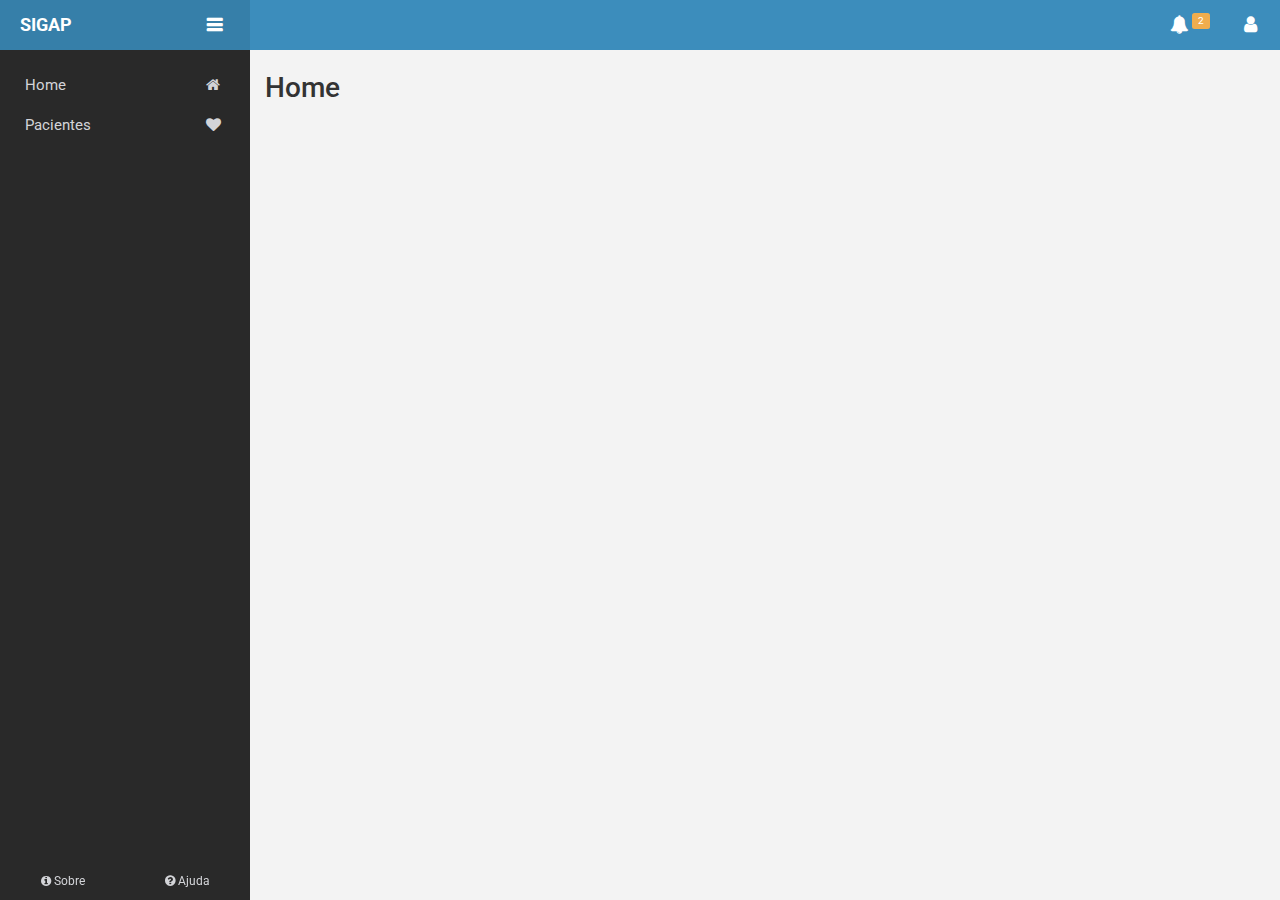
<file: implementacao/sigap/api/src/main/webapp/index.html>
<!DOCTYPE html>
<html ng-app="sigapApp">

<head>
     <title update-title>{{pageTitle}}</title>           
     <meta http-equiv="Content-Type" content="text/html; charset=utf-8" />
     <meta http-equiv="X-UA-Compatible" content="IE=edge" />
     <meta name="viewport" content="width=device-width, initial-scale=1" />
     
	<link rel="icon" type="image/png" href="content/img/favicon.png">
	<meta name="msapplication-TileImage" content="content/img/favicon.png">
	<meta name="msapplication-TileColor" content="#367fa9">
	<meta name="theme-color" content="#367fa9">
    
    <link rel="stylesheet" type="text/css" href="plugins/bootstrap/css/bootstrap.min.css" /> 	
    <link rel="stylesheet" type="text/css" href="content/css/main.css" />
    <link rel="stylesheet" type="text/css" href="plugins/iCheck/all.css" />
    <link rel="stylesheet" type="text/css" href="plugins/font-awesome-4.7.0/css/font-awesome.min.css" />
    <link rel="stylesheet" type="text/css" href="plugins/angular-growl/css/angular-growl.css" />
    <link rel="stylesheet" type="text/css" href="plugins/angular-datatables/css/angular-datatables.css" />
    <link rel="stylesheet" type="text/css" href="plugins/angular-datatables/css/datatables.bootstrap.min.css" />
    <link rel="stylesheet" type="text/css" href="plugins/angular-loading-bar/loading-bar.min.css" media='all' />

    <script type="text/javascript" src="plugins/jquery/js/jquery.min.js" /></script>
    <script type="text/javascript" src="plugins/iCheck/icheck.min.js" /></script>
    <script type="text/javascript" src="plugins/jquery-datatables/js/jquery.dataTables.js" /></script>
    <script type="text/javascript" src="plugins/bootstrap/js/bootstrap.js" /></script>
    <script type="text/javascript" src="plugins/angularjs/js/angular.js" /></script>
    <script type="text/javascript" src="plugins/angularjs/js/angular-animate.js" /></script>
    <script type="text/javascript" src="plugins/angular-ui-router/js/angular-ui-router.js" /></script>
    <script type="text/javascript" src="plugins/angular-datatables/js/angular-datatables.js" /></script>
    <script type="text/javascript" src="plugins/angular-datatables/js/angular-datatables.bootstrap.js" /></script>
    <script type="text/javascript" src="plugins/oclazyload/js/ocLazyLoad.js" /></script>
    <script type="text/javascript" src="plugins/angular-ui/js/ui-bootstrap-tpls-2.1.3.js" /></script>
    <script type="text/javascript" src="plugins/angular-cookies/angular-cookies.min.js"></script>
    <script type="text/javascript" src="plugins/angular-growl/js/angular-growl.js" /></script>
    <script type="text/javascript" src="plugins/hyperactive/js/date.directive.js" /></script>
    <script type="text/javascript" src="plugins/hyperactive/js/numbers-only.directive.js" /></script>
    <script type="text/javascript" src="plugins/hyperactive/js/access.directive.js" /></script>
    <script type="text/javascript" src="plugins/hyperactive/js/title-page.directive.js" /></script>
    <script type="text/javascript" src="plugins/hyperactive/js/icheck.directive.js" /></script>
    <script type="text/javascript" src="plugins/angular-loading-bar/loading-bar.min.js" /></script>
    
    <script type="text/javascript" src="app/app.module.js"/></script>
    <script type="text/javascript" src="app/layout/layout.module.js"/></script>
    <script type="text/javascript" src="app/app.route.js" charset="UTF-8" /></script>
    
    <script type="text/javascript" src="app/blocks/interceptors/auth-denied.interceptor.js" charset="UTF-8" /></script>
    <script type="text/javascript" src="app/blocks/interceptors/error-handler.interceptor.js" charset="UTF-8" /></script>
    <script type="text/javascript" src="app/blocks/config/http.config.js" charset="UTF-8" /></script>
    <script type="text/javascript" src="app/blocks/config/loading-bar.config.js" charset="UTF-8" /></script>
    <script type="text/javascript" src="app/blocks/config/datatables.config.js" charset="UTF-8" /></script>
    <script type="text/javascript" src="app/blocks/config/growl-message.config.js" charset="UTF-8" /></script>
    <script type="text/javascript" src="app/components/public/services/authentication.service.js" charset="UTF-8" /></script>

</head>

<body>
	<div id="loading-bar-container"></div>
	<div growl></div>
    <div ui-view></div>
</body>

</html>
</file>
<file: implementacao/sigap/api/src/main/webapp/content/css/main.css>
@import url('https://fonts.googleapis.com/css?family=Roboto');


/*
 * Componentes: Customizações de páginas
 * Nomeclatura: [sigap]-[nome-classe]
 * Exemplo: sigap-text-block {}
 * ----------------------------------------
 */
 
.sigap-required > .control-label:after {
	content: "*";
}



/*
 * Componentes: Layout
 * Css do layout: AdminLTE com modificações
 * ----------------------------------------
 */
a.inline {
	display: inline;
	margin: 5px;
}

button.inline {
	display: inline;
	margin: 5px;
}

a {
	cursor: pointer;
}

a.custom-link {
	text-decoration: none;
	color: #313131;
}

.pull-right {
	float: right !important;
}

.pull-left {
	float: left !important;
}

/*
 * Componente: Loading bar
 * ----------------------
 */
#loading-bar, #loading-bar-spinner {
	pointer-events: none;
	-webkit-pointer-events: none;
	-webkit-transition: 350ms linear all;
	-moz-transition: 350ms linear all;
	-o-transition: 350ms linear all;
	transition: 350ms linear all;
}

#loading-bar.ng-enter, #loading-bar.ng-leave.ng-leave-active,
	#loading-bar-spinner.ng-enter, #loading-bar-spinner.ng-leave.ng-leave-active
	{
	opacity: 0;
}

#loading-bar.ng-enter.ng-enter-active, #loading-bar.ng-leave,
	#loading-bar-spinner.ng-enter.ng-enter-active, #loading-bar-spinner.ng-leave
	{
	opacity: 1;
}

#loading-bar .bar {
	-webkit-transition: width 350ms;
	-moz-transition: width 350ms;
	-o-transition: width 350ms;
	transition: width 350ms;
	background: #000000 !important;
	position: fixed;
	z-index: 10002;
	top: 0;
	left: 0;
	width: 100%;
	height: 3px !important;
	border-bottom-right-radius: 1px;
	border-top-right-radius: 1px;
}

/*
 * Pagina: Login
 * ----------------------
 */
.login-logo {
	font-size: 32px;
	text-align: center;
	margin-top: 35%;
	font-weight: 300;
}

.login-panel {
	margin-top: 10%;
}

/*
 * componente: Box
 * ----------------------
 */
.box {
	position: relative;
	border-radius: 3px;
	background: #ffffff;
	border-top: 3px solid #d2d6de;
	margin-bottom: 20px;
	width: 100%;
	box-shadow: 0 1px 1px rgba(0, 0, 0, 0.1);
	padding-bottom: 15px;
}

.box-topic {
	padding-top: 15px;
}

.box.box-primary {
	border-top-color: #3c8dbc;
}

.box.box-info {
	border-top-color: #00c0ef;
}

.box.box-danger {
	border-top-color: #dd4b39;
}

.box.box-warning {
	border-top-color: #f39c12;
}

.box.box-success {
	border-top-color: #00a65a;
}

.box.box-default {
	border-top-color: #d2d6de;
}

.box.box-solid>.box-header .btn.btn-default {
	background: transparent;
}

.box.box-solid>.box-header .btn:hover, .box.box-solid>.box-header a:hover
	{
	background: rgba(0, 0, 0, 0.1);
}

.box.box-solid.box-default {
	border: 1px solid #d2d6de;
}

.box.box-solid.box-default>.box-header {
	color: #444444;
	background: #d2d6de;
	background-color: #d2d6de;
}

.box.box-solid.box-default>.box-header a, .box.box-solid.box-default>.box-header .btn
	{
	color: #444444;
}

.box.box-solid.box-primary {
	border: 1px solid #3c8dbc;
}

.box.box-solid.box-primary>.box-header {
	color: #ffffff;
	background: #3c8dbc;
	background-color: #3c8dbc;
}

.box.box-solid.box-primary>.box-header a, .box.box-solid.box-primary>.box-header .btn
	{
	color: #ffffff;
}

.box.box-solid.box-info {
	border: 1px solid #00c0ef;
}

.box.box-solid.box-info>.box-header {
	color: #ffffff;
	background: #00c0ef;
	background-color: #00c0ef;
}

.box.box-solid.box-info>.box-header a, .box.box-solid.box-info>.box-header .btn
	{
	color: #ffffff;
}

.box.box-solid.box-danger {
	border: 1px solid #dd4b39;
}

.box.box-solid.box-danger>.box-header {
	color: #ffffff;
	background: #dd4b39;
	background-color: #dd4b39;
}

.box.box-solid.box-danger>.box-header a, .box.box-solid.box-danger>.box-header .btn
	{
	color: #ffffff;
}

.box.box-solid.box-warning {
	border: 1px solid #f39c12;
}

.box.box-solid.box-warning>.box-header {
	color: #ffffff;
	background: #f39c12;
	background-color: #f39c12;
}

.box.box-solid.box-warning>.box-header a, .box.box-solid.box-warning>.box-header .btn
	{
	color: #ffffff;
}

.box.box-solid.box-success {
	border: 1px solid #00a65a;
}

.box.box-solid.box-success>.box-header {
	color: #ffffff;
	background: #00a65a;
	background-color: #00a65a;
}

.box.box-solid.box-success>.box-header a, .box.box-solid.box-success>.box-header .btn
	{
	color: #ffffff;
}

.box.box-solid>.box-header>.box-tools .btn {
	border: 0;
	box-shadow: none;
}

.box.box-solid[class*='bg']>.box-header {
	color: #fff;
}

.box .box-group>.box {
	margin-bottom: 5px;
}

.box .knob-label {
	text-align: center;
	color: #333;
	font-weight: 100;
	font-size: 12px;
	margin-bottom: 0.3em;
}

.box>.overlay, .overlay-wrapper>.overlay, .box>.loading-img,
	.overlay-wrapper>.loading-img {
	position: absolute;
	top: 0;
	left: 0;
	width: 100%;
	height: 100%;
}

.box .overlay, .overlay-wrapper .overlay {
	z-index: 50;
	background: rgba(255, 255, 255, 0.7);
	border-radius: 3px;
}

.box .overlay>.fa, .overlay-wrapper .overlay>.fa {
	position: absolute;
	top: 50%;
	left: 50%;
	margin-left: -15px;
	margin-top: -15px;
	color: #000;
	font-size: 30px;
}

.box .overlay.dark, .overlay-wrapper .overlay.dark {
	background: rgba(0, 0, 0, 0.5);
}

.box-header:before, .box-body:before, .box-footer:before, .box-header:after,
	.box-body:after, .box-footer:after {
	content: " ";
	display: table;
}

.box-header:after, .box-body:after, .box-footer:after {
	clear: both;
}

.box-header {
	color: #444;
	display: block;
	padding: 10px;
	position: relative;
}

.box-header.with-border {
	border-bottom: 1px solid #f4f4f4;
}

.box-footer {
	border-top-left-radius: 0;
	border-top-right-radius: 0;
	border-bottom-right-radius: 3px;
	border-bottom-left-radius: 3px;
	border-top: 1px solid #f4f4f4;
	padding: 10px;
	background-color: #ffffff;
}

.collapsed-box .box-header.with-border {
	border-bottom: none;
}

.box-header>.fa, .box-header>.glyphicon, .box-header>.ion, .box-header .box-title
	{
	display: inline-block;
	font-size: 18px;
	margin: 0;
	line-height: 1;
}

.box-header>.fa, .box-header>.glyphicon, .box-header>.ion {
	margin-right: 5px;
}

.box-header>.box-tools {
	position: absolute;
	right: 10px;
	top: 5px;
}

.box-header>.box-tools [data-toggle="tooltip"] {
	position: relative;
}

.box-header>.box-tools.pull-right .dropdown-menu {
	right: 0;
	left: auto;
}

.box-header.with-border {
	border-bottom: 1px solid #f4f4f4;
}

.collapsed-box .box-header.with-border {
	border-bottom: none;
}

/*
 * Componente: Botão
 * -----------------
 */
.btn {
	border-radius: 3px;
	-webkit-box-shadow: none;
	box-shadow: none;
	border: 1px solid transparent;
}

.btn.uppercase {
	text-transform: uppercase;
}

.btn.btn-flat {
	border-radius: 0;
	-webkit-box-shadow: none;
	-moz-box-shadow: none;
	box-shadow: none;
	border-width: 1px;
}

.btn:active {
	-webkit-box-shadow: inset 0 3px 5px rgba(0, 0, 0, 0.125);
	-moz-box-shadow: inset 0 3px 5px rgba(0, 0, 0, 0.125);
	box-shadow: inset 0 3px 5px rgba(0, 0, 0, 0.125);
}

.btn:focus {
	outline: none;
}

.btn.btn-file {
	position: relative;
	overflow: hidden;
}

.btn.btn-file>input[type='file'] {
	position: absolute;
	top: 0;
	right: 0;
	min-width: 100%;
	min-height: 100%;
	font-size: 100px;
	text-align: right;
	opacity: 0;
	filter: alpha(opacity = 0);
	outline: none;
	background: white;
	cursor: inherit;
	display: block;
}

.btn-default {
	background-color: #f4f4f4;
	color: #444;
	border-color: #ddd;
}

.btn-default:hover, .btn-default:active, .btn-default.hover {
	background-color: #e7e7e7;
}

.btn-primary {
	background-color: #3c8dbc;
	border-color: #367fa9;
}

.btn-primary:hover, .btn-primary:active, .btn-primary.hover {
	background-color: #367fa9;
}

.btn-success {
	background-color: #00a65a;
	border-color: #008d4c;
}

.btn-success:hover, .btn-success:active, .btn-success.hover {
	background-color: #008d4c;
}

.btn-info {
	background-color: #00c0ef;
	border-color: #00acd6;
}

.btn-info:hover, .btn-info:active, .btn-info.hover {
	background-color: #00acd6;
}

.btn-danger {
	background-color: #dd4b39;
	border-color: #d73925;
}

.btn-danger:hover, .btn-danger:active, .btn-danger.hover {
	background-color: #d73925;
}

.btn-warning {
	background-color: #f39c12;
	border-color: #e08e0b;
}

.btn-warning:hover, .btn-warning:active, .btn-warning.hover {
	background-color: #e08e0b;
}

.btn-outline {
	border: 1px solid #fff;
	background: transparent;
	color: #fff;
}

.btn-outline:hover, .btn-outline:focus, .btn-outline:active {
	color: rgba(255, 255, 255, 0.7);
	border-color: rgba(255, 255, 255, 0.7);
}

.btn-link {
	-webkit-box-shadow: none;
	box-shadow: none;
}

.btn[class*='bg-']:hover {
	-webkit-box-shadow: inset 0 0 100px rgba(0, 0, 0, 0.2);
	box-shadow: inset 0 0 100px rgba(0, 0, 0, 0.2);
}

.btn-app {
	border-radius: 3px;
	position: relative;
	padding: 15px 5px;
	margin: 0 0 10px 10px;
	min-width: 80px;
	height: 60px;
	text-align: center;
	color: #666;
	border: 1px solid #ddd;
	background-color: #f4f4f4;
	font-size: 12px;
}

.btn-app>.fa, .btn-app>.glyphicon, .btn-app>.ion {
	font-size: 20px;
	display: block;
}

.btn-app:hover {
	background: #f4f4f4;
	color: #444;
	border-color: #aaa;
}

.btn-app:active, .btn-app:focus {
	-webkit-box-shadow: inset 0 3px 5px rgba(0, 0, 0, 0.125);
	-moz-box-shadow: inset 0 3px 5px rgba(0, 0, 0, 0.125);
	box-shadow: inset 0 3px 5px rgba(0, 0, 0, 0.125);
}

.btn-app>.badge {
	position: absolute;
	top: -3px;
	right: -10px;
	font-size: 10px;
	font-weight: 400;
}

.chat {
	margin: 0;
	padding: 0;
	list-style: none;
}

.chat li {
	margin-bottom: 10px;
	padding-bottom: 5px;
	border-bottom: 1px dotted #999;
}

.chat li.left .chat-body {
	margin-left: 60px;
}

.chat li.right .chat-body {
	margin-right: 60px;
}

.chat li .chat-body p {
	margin: 0;
}

.panel .slidedown .glyphicon, .chat .glyphicon {
	margin-right: 5px;
}

.chat-panel .panel-body {
	height: 350px;
	overflow-y: scroll;
}

.flot-chart {
	display: block;
	height: 400px;
}

.flot-chart-content {
	width: 100%;
	height: 100%;
}

.dataTables_wrapper {
	position: relative;
	clear: both;
}

table.dataTable thead .sorting, table.dataTable thead .sorting_asc,
	table.dataTable thead .sorting_desc, table.dataTable thead .sorting_asc_disabled,
	table.dataTable thead .sorting_desc_disabled {
	background: 0 0;
}

table.dataTable thead .sorting_asc:after {
	content: "\f0de";
	float: right;
	font-family: fontawesome;
}

table.dataTable thead .sorting_desc:after {
	content: "\f0dd";
	float: right;
	font-family: fontawesome;
}

table.dataTable thead .sorting:after {
	content: "\f0dc";
	float: right;
	font-family: fontawesome;
	color: rgba(50, 50, 50, .5);
}

.btn-circle {
	width: 30px;
	height: 30px;
	padding: 6px 0;
	border-radius: 15px;
	text-align: center;
	font-size: 12px;
	line-height: 1.428571429;
}

.btn-circle.btn-lg {
	width: 50px;
	height: 50px;
	padding: 10px 16px;
	border-radius: 25px;
	font-size: 18px;
	line-height: 1.33;
}

.btn-circle.btn-xl {
	width: 70px;
	height: 70px;
	padding: 10px 16px;
	border-radius: 35px;
	font-size: 24px;
	line-height: 1.33;
}

.show-grid [class^=col-] {
	padding-top: 10px;
	padding-bottom: 10px;
	border: 1px solid #ddd;
	background-color: #eee !important;
}

.show-grid {
	margin: 15px 0;
}

.huge {
	font-size: 40px;
}

.panel-green {
	border-color: #5cb85c;
}

.panel-green .panel-heading {
	border-color: #5cb85c;
	color: #fff;
	background-color: #5cb85c;
}

.panel-green a {
	color: #5cb85c;
}

.panel-green a:hover {
	color: #3d8b3d;
}

.panel-red {
	border-color: #d9534f;
}

.panel-red .panel-heading {
	border-color: #d9534f;
	color: #fff;
	background-color: #d9534f;
}

.panel-red a {
	color: #d9534f;
}

.panel-red a:hover {
	color: #b52b27;
}

.panel-yellow {
	border-color: #f0ad4e;
}

.panel-yellow .panel-heading {
	border-color: #f0ad4e;
	color: #fff;
	background-color: #f0ad4e;
}

.panel-yellow a {
	color: #f0ad4e;
}

.panel-yellow a:hover {
	color: #df8a13;
}

/*
 * Layout: Layout
 * ----------------------
 */
#content-wrapper {
	padding-left: 0;
	margin-left: 0;
	width: 100%;
	height: auto;
}

@media only screen and (min-width: 561px) {
	#page-wrapper.open {
		padding-left: 250px;
	}
}

@media only screen and (max-width: 560px) {
	#page-wrapper.open {
		padding-left: 70px;
	}
}

#page-wrapper.open #sidebar-wrapper {
	left: 150px;
}

@media only screen and (max-width: 560px) {
	body.hamburg #page-wrapper {
		padding-left: 0;
	}
	body.hamburg #page-wrapper:not (.open ) #sidebar-wrapper {
		position: absolute;
		left: -100px;
	}
	body.hamburg #page-wrapper:not (.open ) ul.sidebar .sidebar-title.separator
		{
		display: none;
	}
	body.hamburg #page-wrapper.open #sidebar-wrapper {
		position: fixed;
	}
	body.hamburg #page-wrapper.open #sidebar-wrapper ul.sidebar li.sidebar-main
		{
		margin-left: 0px;
	}
	body.hamburg #sidebar-wrapper ul.sidebar li.sidebar-main, body.hamburg .row.header .meta
		{
		margin-left: 70px;
	}
	body.hamburg #sidebar-wrapper ul.sidebar li.sidebar-main, body.hamburg #page-wrapper.open #sidebar-wrapper ul.sidebar li.sidebar-main
		{
		transition: margin-left 0.4s ease 0s;
	}
}

/*
 * Layout: Header
 * ----------------------
 */
.row.header {
	height: 50px;
	background: #3c8dbc;
	margin-bottom: 8px;
}

.row.header>div:last-child {
	padding-right: 0;
}

.row.header .meta .page {
	color: #fff;
	font-size: 32px;
	padding-top: 3px;
}

.row.header .meta .breadcrumb-links {
	font-size: 10px;
}

.row.header .meta div {
	white-space: nowrap;
	overflow: hidden;
	text-overflow: ellipsis;
}

.row.header .login a {
	padding: 18px;
	display: block;
}

.row.header .user {
	min-width: 130px;
}

.row.header .user>.item {
	width: 60px;
	height: 50px;
	float: right;
	display: inline-block;
	text-align: center;
	vertical-align: middle;
	float: right;
}

.row.header .user>.item .number-notification {
	font-size: 10px;
	text-decoration: none;
	font-weight: normal;
}

.row.header .user>.item a {
	color: #919191;
	display: block;
}

.row.header .user>.item .list-group-item:first-child {
	border-top-left-radius: 0px;
	border-top-right-radius: 0px;
	border-right: none;
	border-left: none;
}

.row.header .user>.item  .list-group {
	padding-left: 0;
	margin-bottom: 0px;
}

.row.header .user>.item i {
	color: #fff;
	line-height: 50px;
}

.row.header .user>.item ul.dropdown-menu {
	border-radius: 2px;
	-webkit-box-shadow: 0 6px 12px rgba(0, 0, 0, 0.05);
	box-shadow: 0 6px 12px rgba(0, 0, 0, 0.05);
	width: 280px;
	padding: 0 0 0 0;
	margin: 0;
	top: 100%;
}

.row.header .user>.item ul.dropdown-menu .dropdown-header {
	border-top-left-radius: 4px;
	border-top-right-radius: 4px;
	border-bottom-right-radius: 0;
	border-bottom-left-radius: 0;
	background-color: #ffffff;
	padding: 7px 10px;
	color: #444444;
	font-size: 14px;
}

.row.header .user>.item ul.dropdown-menu .dropdown-footer {
	border-top-left-radius: 0;
	border-top-right-radius: 0;
	border-bottom-right-radius: 4px;
	border-bottom-left-radius: 4px;
	font-size: 12px;
	background-color: #fff;
	padding: 7px 10px;
	border-bottom: 1px solid #ddd;
	color: #444 !important;
	text-align: center;
}

.row.header .user>.item ul.dropdown-menu li.link {
	text-align: left;
}

.row.header .user>.item ul.dropdown-menu li.link a {
	padding-left: 7px;
	padding-right: 7px;
}

.row.header .user>.item ul.dropdown-menu:before {
	position: absolute;
	top: -7px;
	right: 23px;
	display: inline-block;
	border-right: 7px solid transparent;
	border-bottom: 7px solid rgba(0, 0, 0, 0.2);
	border-left: 7px solid transparent;
	content: '';
}

.row.header .user>.item ul.dropdown-menu:after {
	position: absolute;
	top: -6px;
	right: 24px;
	display: inline-block;
	border-right: 6px solid transparent;
	border-bottom: 6px solid #ffffff;
	border-left: 6px solid transparent;
	content: '';
}

.loading {
	width: 40px;
	height: 40px;
	position: relative;
	margin: 100px auto;
}

.double-bounce1, .double-bounce2 {
	width: 100%;
	height: 100%;
	border-radius: 50%;
	background-color: #333;
	opacity: 0.6;
	position: absolute;
	top: 0;
	left: 0;
	-webkit-animation: bounce 2s infinite ease-in-out;
	animation: bounce 2s infinite ease-in-out;
}

.double-bounce2 {
	-webkit-animation-delay: -1s;
	animation-delay: -1s;
}

@
-webkit-keyframes bounce { 0%, 100% {
	-webkit-transform: scale(0);
}

50%
{
-webkit-transform




























































































































































:





























































































































































scale




























































































































































(1);
}
}
@
keyframes bounce { 0%, 100% {
	transform: scale(0);
	-webkit-transform: scale(0);
}

50%
{
transform




























































































































































:





























































































































































scale




























































































































































(1);
-webkit-transform




























































































































































:





























































































































































scale




























































































































































(1);
}
}

/*
 * Layout: Base
 * ----------------------
 */
html {
	/* overflow-y: scroll; */
}

body {
	background: #f3f3f3;
	font-family: "Roboto";
	color: #333333 !important;
}

.row {
	margin-left: 0 !important;
	margin-right: 0 !important;
}

.alerts-container .alert:last-child {
	margin-bottom: 0;
}

#page-wrapper {
	padding-left: 70px;
	height: 100%;
}

#sidebar-wrapper {
	margin-left: -150px;
	left: -30px;
	width: 250px;
	position: fixed;
	height: 100%;
	z-index: 999;
}

#page-wrapper, #sidebar-wrapper {
	transition: all .4s ease 0s;
}

.green {
	background: #23ae89 !important;
}

.blue {
	background: #2361ae !important;
}

.orange {
	background: #d3a938 !important;
}

.red {
	background: #ae2323 !important;
}

.black {
	background: #242526 !important;
}

.form-group .help-block.form-group-inline-message {
	padding-top: 5px;
}

div.input-mask {
	padding-top: 7px;
}

/*
 * Layout: SideBar
 * ----------------------
 */
#sidebar-wrapper {
	background: #292929;
}

ul.sidebar .sidebar-main a, .sidebar-footer, ul.sidebar .sidebar-list a:hover,
	#page-wrapper:not (.open ) ul.sidebar .sidebar-title.separator {
	background: #3c8dbc;
}

ul.sidebar {
	position: absolute;
	top: 0;
	bottom: 0;
	padding: 0;
	margin: 0;
	list-style: none;
	text-indent: 20px;
	overflow-x: hidden;
	overflow-y: auto;
}

ul.sidebar li a {
	color: #fff;
	display: block;
	float: left;
	text-decoration: none;
	width: 250px;
}

ul.sidebar .sidebar-main {
	height: 65px;
}

ul.sidebar .sidebar-main a {
	background: #367fa9;
	font-size: 18px;
	line-height: 50px;
}

ul.sidebar .sidebar-main i {
	font-weight: normal !important;
}

ul.sidebar .sidebar-main span {
	font-weight: bold;
	text-transform: uppercase;
}

ul.sidebar .sidebar-main a:hover {
	cursor: pointer;
}

ul.sidebar .sidebar-main .menu-icon {
	float: right;
	font-size: 18px;
	padding-right: 28px;
	line-height: 50px;
}

ul.sidebar .sidebar-title {
	color: #fff;
	font-size: 12px;
	height: 35px;
	line-height: 40px;
	text-transform: uppercase;
	transition: all .6s ease 0s;
}

ul.sidebar .sidebar-list {
	height: 40px;
}

ul.sidebar .sidebar-list a {
	text-indent: 25px;
	font-size: 15px;
	color: #d3d4d8;
	line-height: 40px;
}

ul.sidebar .sidebar-list a:hover {
	color: #fff;
	border-left: 3px solid #3c8dbc;
	text-indent: 22px;
}

ul.sidebar .sidebar-list a:hover .menu-icon {
	text-indent: 25px;
}

ul.sidebar .sidebar-list .menu-icon {
	float: right;
	padding-right: 29px;
	line-height: 40px;
	width: 70px;
}

#page-wrapper:not (.open ) ul.sidebar {
	bottom: 0;
}

#page-wrapper:not (.open ) ul.sidebar .sidebar-title {
	display: none;
	height: 0px;
	text-indent: -100px;
}

#page-wrapper:not (.open ) ul.sidebar .sidebar-title.separator {
	display: block;
	height: 2px;
	margin: 13px 0;
}

#page-wrapper:not (.open ) ul.sidebar .sidebar-list a:hover span {
	border-left: 3px solid #3c8dbc;
	text-indent: 22px;
}

#page-wrapper:not (.open ) .sidebar-footer {
	display: none;
}

.sidebar-footer {
	position: absolute;
	height: 40px;
	bottom: 0;
	width: 100%;
	padding: 0;
	margin: 0;
	transition: all .6s ease 0s;
	text-align: center;
}

.sidebar-footer div a {
	color: #d3d4d8;
	font-size: 12px;
	line-height: 43px;
}

.sidebar-footer div a:hover {
	color: #ffffff;
	text-decoration: none;
}

/*
 * Layout: Widget
 * ----------------------
 */
.widget {
	-webkit-box-shadow: 0 1px 1px rgba(0, 0, 0, 0.05);
	-moz-box-shadow: 0 1px 1px rgba(0, 0, 0, 0.05);
	box-shadow: 0 1px 1px rgba(0, 0, 0, 0.05);
	background: #ffffff;
	border: 1px solid transparent;
	border-radius: 2px;
	border-color: #e9e9e9;
}

.widget .widget-header .pagination, .widget .widget-footer .pagination {
	margin: 0;
}

.widget .widget-header {
	color: #767676;
	background-color: #f6f6f6;
	padding: 10px 15px;
	border-bottom: 1px solid #e9e9e9;
	line-height: 30px;
}

.widget .widget-header i {
	margin-right: 5px;
}

.widget .widget-body {
	padding: 20px;
}

.widget .widget-body table thead {
	background: #fafafa;
}

.widget .widget-body table thead * {
	font-size: 14px !important;
}

.widget .widget-body table tbody * {
	font-size: 13px !important;
}

.widget .widget-body .error {
	color: #ff0000;
}

.widget .widget-body button {
	margin-left: 5px;
}

.widget .widget-body div.alert {
	margin-bottom: 10px;
}

.widget .widget-body.large {
	height: 350px;
	overflow-y: auto;
}

.widget .widget-body.medium {
	height: 250px;
	overflow-y: auto;
}

.widget .widget-body.small {
	height: 150px;
	overflow-y: auto;
}

.widget .widget-body.no-padding {
	padding: 0;
}

.widget .widget-body.no-padding .error, .widget .widget-body.no-padding .message
	{
	padding: 20px;
}

.widget .widget-footer {
	border-top: 1px solid #e9e9e9;
	padding: 10px;
}

.widget .widget-icon {
	background: #30426a;
	width: 65px;
	height: 65px;
	border-radius: 50%;
	text-align: center;
	vertical-align: middle;
	margin-right: 15px;
}

.widget .widget-icon i {
	line-height: 66px;
	color: #ffffff;
	font-size: 30px;
}

.widget .widget-footer {
	border-top: 1px solid #e9e9e9;
	padding: 10px;
}

.widget .widget-title .pagination, .widget .widget-footer .pagination {
	margin: 0;
}

.widget .widget-content .title {
	font-size: 28px;
	display: block;
}

/*
 * Layout: Subheader
 * ----------------------
 */
.content-header {
	position: relative;
	padding: 15px 15px 0 15px;
	margin-bottom: 20px;
}

.content-header>h1 {
	margin: 0;
	font-size: 28px;
}

.content-header>h1>small {
	font-size: 15px;
	display: inline-block;
	padding-left: 4px;
	font-weight: 300;
}

.content-header>.breadcrumb {
	float: right;
	background: transparent;
	margin-top: 0;
	margin-bottom: 0;
	font-size: 12px;
	padding: 7px 5px;
	position: absolute;
	top: 15px;
	right: 10px;
	border-radius: 2px;
}

.content-header>.breadcrumb>li>a {
	color: #444;
	text-decoration: none;
	display: inline-block;
}

.content-header>.breadcrumb>li>a>.fa, .content-header>.breadcrumb>li>a>.glyphicon,
	.content-header>.breadcrumb>li>a>.ion {
	margin-right: 5px;
}

.content-header>.breadcrumb>li+li:before {
	content: '>\00a0';
}

@media ( max-width : 991px) {
	.content-header>.breadcrumb {
		position: relative;
		margin-top: 5px;
		top: 0;
		right: 0;
		float: none;
		background: #d2d6de;
		padding-left: 10px;
	}
	.content-header>.breadcrumb li:before {
		color: #97a0b3;
	}
}

/*
 * Data table: Data table jQuery
 * ------------------------------------
 */
.dataTables_wrapper .dataTables_info {
	margin-left: 0rem;
}

div.dataTables_info {
	padding-top: 3px !important;
	padding-left: 0px;
}

.dataTables_wrapper {
	padding: 0 !important;
}

.dataTables_wrapper .row {
	margin-top: 20px;
	margin-bottom: -10px !important;
	margin-left: -13px !important;
	margin-right: -13px !important;
}

/*
 * Componente: Form
 * ---------------
 */
.form-control {
	border-radius: 0;
	box-shadow: none;
	border-color: #d2d6de;
}

.form-control:focus {
	border-color: #3c8dbc;
	box-shadow: none;
}

.form-control::-moz-placeholder, .form-control:-ms-input-placeholder,
	.form-control::-webkit-input-placeholder {
	color: #bbb;
	opacity: 1;
}

.form-control:not(select) {
	-webkit-appearance: none;
	-moz-appearance: none;
	appearance: none;
}

.form-group.has-success label {
	color: #00a65a;
}

.form-group.has-success .form-control {
	border-color: #00a65a;
	box-shadow: none;
}

.form-group.has-success .help-block {
	color: #00a65a;
}

.form-group.has-warning label {
	color: #f39c12;
}

.form-group.has-warning .form-control {
	border-color: #f39c12;
	box-shadow: none;
}

.form-group.has-warning .help-block {
	color: #f39c12;
}

.form-group.has-error label {
	color: #dd4b39;
}

.form-group.has-error .form-control {
	border-color: #dd4b39;
	box-shadow: none;
}

.form-group.has-error .help-block {
	color: #dd4b39;
}
/* Input group */
.input-group .input-group-addon {
	border-radius: 0;
	border-color: #d2d6de;
	background-color: #fff;
}
/* button groups */
.btn-group-vertical .btn.btn-flat:first-of-type, .btn-group-vertical .btn.btn-flat:last-of-type
	{
	border-radius: 0;
}

.icheck>label {
	padding-left: 0;
}

.form-control-feedback.fa {
	line-height: 34px;
}

.input-lg+.form-control-feedback.fa, .input-group-lg+.form-control-feedback.fa,
	.form-group-lg .form-control+.form-control-feedback.fa {
	line-height: 46px;
}

.input-sm+.form-control-feedback.fa, .input-group-sm+.form-control-feedback.fa,
	.form-group-sm .form-control+.form-control-feedback.fa {
	line-height: 30px;
}

/*
 * Componente: modal
 * ----------------
 */
.modal {
	background: rgba(0, 0, 0, 0.3);
}

.modal-content {
	border-radius: 0;
	-webkit-box-shadow: 0 2px 3px rgba(0, 0, 0, 0.125);
	box-shadow: 0 2px 3px rgba(0, 0, 0, 0.125);
	border: 0;
}

@media ( min-width : 768px) {
	.modal-content {
		-webkit-box-shadow: 0 2px 3px rgba(0, 0, 0, 0.125);
		box-shadow: 0 2px 3px rgba(0, 0, 0, 0.125);
	}
}

.modal-header {
	border-bottom-color: #f4f4f4;
}

.modal-footer {
	border-top-color: #f4f4f4;
}

.modal-primary .modal-header, .modal-primary .modal-footer {
	border-color: #307095;
}

.modal-warning .modal-header, .modal-warning .modal-footer {
	border-color: #c87f0a;
}

.modal-info .modal-header, .modal-info .modal-footer {
	border-color: #0097bc;
}

.modal-success .modal-header, .modal-success .modal-footer {
	border-color: #00733e;
}

.modal-danger .modal-header, .modal-danger .modal-footer {
	border-color: #c23321;
}


.modal-content .overlay, .overlay-wrapper .overlay {
	z-index: 50;
	background: rgba(255, 255, 255, 0.7);
	border-radius: 3px;
}

.modal-content>.overlay, .overlay-wrapper>.overlay, .modal>.loading-img,
	.overlay-wrapper>.loading-img {
	position: absolute;
	top: 0;
	left: 0;
	width: 100%;
	height: 100%;
}

.modal-content .overlay {
	z-index: 1010;
	background: rgba(255, 255, 255, 0.7);
	border-radius: 3px;
}

.modal-content .overlay>.fa {
	position: absolute;
	top: 50%;
	left: 50%;
	margin-left: -15px;
	margin-top: -15px;
	color: #000;
	font-size: 30px;
}

.modal-content .overlay.dark {
	background: rgba(0, 0, 0, 0.5);
}

/*
 * Componente: Tabela
 * ----------------
 */
.table>thead>tr>th, .table>tbody>tr>th, .table>tfoot>tr>th, .table>thead>tr>td,
	.table>tbody>tr>td, .table>tfoot>tr>td {
	border-top: 1px solid #f4f4f4;
}

.table>thead>tr>th {
	border-bottom: 2px solid #f4f4f4;
}

.table tr td .progress {
	margin-top: 5px;
}

.table-bordered {
	border: 1px solid #f4f4f4;
}

.table-bordered>thead>tr>th, .table-bordered>tbody>tr>th,
	.table-bordered>tfoot>tr>th, .table-bordered>thead>tr>td,
	.table-bordered>tbody>tr>td, .table-bordered>tfoot>tr>td {
	border: 1px solid #f4f4f4;
}

.table-bordered>thead>tr>th, .table-bordered>thead>tr>td {
	border-bottom-width: 2px;
}

.table.no-border, .table.no-border td, .table.no-border th {
	border: 0;
}
/* .text-center in tables */
table.text-center, table.text-center td, table.text-center th {
	text-align: center;
}

.table.align th {
	text-align: left;
}

.table.align td {
	text-align: right;
}

[class^="bg-"].disabled {
	opacity: 0.65;
	filter: alpha(opacity = 65);
}

.text-red {
	color: #dd4b39 !important;
}

.text-yellow {
	color: #f39c12 !important;
}

.text-aqua {
	color: #00c0ef !important;
}

.text-blue {
	color: #0073b7 !important;
}

.text-black {
	color: #111111 !important;
}

.text-light-blue {
	color: #3c8dbc !important;
}

.text-green {
	color: #00a65a !important;
}

.text-gray {
	color: #d2d6de !important;
}

.text-navy {
	color: #001f3f !important;
}

.text-teal {
	color: #39cccc !important;
}

.text-olive {
	color: #3d9970 !important;
}

.text-lime {
	color: #01ff70 !important;
}

.text-orange {
	color: #ff851b !important;
}

.text-fuchsia {
	color: #f012be !important;
}

.text-purple {
	color: #605ca8 !important;
}

.text-maroon {
	color: #d81b60 !important;
}

.link-muted {
	color: #7a869d;
}

.link-muted:hover, .link-muted:focus {
	color: #606c84;
}

.link-black {
	color: #666;
}

.link-black:hover, .link-black:focus {
	color: #999;
}

.hide {
	display: none !important;
}

.no-border {
	border: 0 !important;
}

.no-padding {
	padding: 0 !important;
}

.no-margin {
	margin: 0 !important;
}

.no-shadow {
	box-shadow: none !important;
}

.list-unstyled, .chart-legend, .contacts-list, .users-list,
	.mailbox-attachments {
	list-style: none;
	margin: 0;
	padding: 0;
}

.list-group-unbordered>.list-group-item {
	border-left: 0;
	border-right: 0;
	border-radius: 0;
	padding-left: 0;
	padding-right: 0;
}

.flat {
	border-radius: 0 !important;
}

.text-bold, .text-bold.table td, .text-bold.table th {
	font-weight: 700;
}

.text-sm {
	font-size: 12px;
}

/*
 * Componente: alert
 * ----------------
 */
.alert {
	border-radius: 3px;
}

.alert h4 {
	font-weight: 600;
}

.alert .icon {
	margin-right: 10px;
}

.alert .close {
	color: #000;
	opacity: 0.2;
	filter: alpha(opacity = 20);
}

.alert .close:hover {
	opacity: 0.5;
	filter: alpha(opacity = 50);
}

.alert a {
	color: #fff;
	text-decoration: underline;
}

.alert-success {
	border-color: #008d4c;
}

.alert-danger, .alert-error {
	border-color: #d73925;
}

.alert-warning {
	border-color: #e08e0b;
}

.alert-info {
	border-color: #00acd6;
}
</file>
<file: implementacao/sigap/api/src/main/webapp/plugins/iCheck/all.css>
/* iCheck plugin skins
----------------------------------- */
@import url("minimal/_all.css");
/*
@import url("minimal/minimal.css");
@import url("minimal/red.css");
@import url("minimal/green.css");
@import url("minimal/blue.css");
@import url("minimal/aero.css");
@import url("minimal/grey.css");
@import url("minimal/orange.css");
@import url("minimal/yellow.css");
@import url("minimal/pink.css");
@import url("minimal/purple.css");
*/

@import url("square/_all.css");
/*
@import url("square/square.css");
@import url("square/red.css");
@import url("square/green.css");
@import url("square/blue.css");
@import url("square/aero.css");
@import url("square/grey.css");
@import url("square/orange.css");
@import url("square/yellow.css");
@import url("square/pink.css");
@import url("square/purple.css");
*/

@import url("flat/_all.css");
/*
@import url("flat/flat.css");
@import url("flat/red.css");
@import url("flat/green.css");
@import url("flat/blue.css");
@import url("flat/aero.css");
@import url("flat/grey.css");
@import url("flat/orange.css");
@import url("flat/yellow.css");
@import url("flat/pink.css");
@import url("flat/purple.css");
*/

@import url("line/_all.css");
/*
@import url("line/line.css");
@import url("line/red.css");
@import url("line/green.css");
@import url("line/blue.css");
@import url("line/aero.css");
@import url("line/grey.css");
@import url("line/orange.css");
@import url("line/yellow.css");
@import url("line/pink.css");
@import url("line/purple.css");
*/

@import url("polaris/polaris.css");

@import url("futurico/futurico.css");
</file>
<file: implementacao/sigap/api/src/main/webapp/plugins/angular-datatables/css/angular-datatables.css>
/*!
 * angular-datatables - v0.5.5
 * https://github.com/l-lin/angular-datatables
 * License: MIT
 */
/* ---------------------------------------- */
/* DATATABLE */
/* ---------------------------------------- */

.dataTables_wrapper {
    /*border: 1px solid #DDDDDD;*/
    padding: 1rem 0;
}
table.dataTable,
table.dataTable.no-footer{
    margin: 1rem 0;
    width: 100% !important;
    border-top: 1px solid #DDDDDD;;
    border-bottom: 1px solid #DDDDDD;
}
/* -- select box --*/
.dataTables_length {
    margin: 0.2rem 0 0.8rem 1rem;
}
.dataTables_length select{
    border: none;
}
.dataTables_length select:focus{
    outline: none;
}
/* -- search box --*/
.dataTables_filter {
    margin-right: 1rem;
}
.dataTables_filter input[type="search"] {
    border: 1px solid #E4E4E4;
    border-radius: 3px;
}
/* -- table --*/
table.dataTable thead th, table.dataTable thead td {
    border-bottom: 1px solid #DDDDDD;;
}
table.dataTable tbody th, table.dataTable tbody td {
    padding: 10px 18px;
}
.dataTables_wrapper .dataTables_length,
.dataTables_wrapper .dataTables_filter,
.dataTables_wrapper .dataTables_info,
.dataTables_wrapper .dataTables_processing,
.dataTables_wrapper .dataTables_paginate {
    color: #585858;
}
.dataTables_wrapper .dataTables_info {
    margin-left: 1rem;
}



/* ---------------------------------------- */
/* PAGINATION */
/* ---------------------------------------- */
.dataTables_wrapper .dataTables_paginate .paginate_button.current,
.dataTables_wrapper .dataTables_paginate .paginate_button.current:hover {
    color: white !important;
    border: none;
    background: #D6D6D6;
}

.dataTables_wrapper .dataTables_paginate .paginate_button {
    padding: 0.3em 0.8em;
}
.dataTables_wrapper .dataTables_paginate .paginate_button:hover {
    /*transition: all 0.4s ease;*/
    padding: 0.3em 0.8em;
    background: #D6D6D6;
    border: 1px solid transparent;
}
</file>
<file: implementacao/sigap/api/src/main/webapp/plugins/angular-growl/css/angular-growl.css>
/**
 * angular-growl-v2 - v0.7.8 - 2015-10-25
 * http://janstevens.github.io/angular-growl-2
 * Copyright (c) 2015 Marco Rinck,Jan Stevens,Silvan van Leeuwen; Licensed MIT
 */
/*
 *  growl-container styles
 */
.growl-container.growl-fixed {
  position: fixed;
  float: right;
  width: 90%;
  max-width: 400px;
  z-index: 9999;
}
.growl-container.growl-fixed.top-right {
  top: 10px;
  right: 15px;
}
.growl-container.growl-fixed.bottom-right {
  bottom: 10px;
  right: 15px;
}
.growl-container.growl-fixed.middle-right {
  top: 49%;
  right: 15px;
}
.growl-container.growl-fixed.top-left {
  top: 10px;
  left: 15px;
}
.growl-container.growl-fixed.bottom-left {
  bottom: 10px;
  left: 15px;
}
.growl-container.growl-fixed.middle-left {
  top: 49%;
  left: 15px;
}
.growl-container.growl-fixed.top-center {
  top: 10px;
  left: 50%;
  margin-left: -200px;
}
.growl-container.growl-fixed.bottom-center {
  bottom: 10px;
  left: 50%;
  margin-left: -200px;
}
.growl-container.growl-fixed.middle-center {
  top: 49%;
  left: 50%;
  margin-left: -200px;
}

/*
 * growl-item styles
 */
.growl-container > .growl-item {
  padding: 10px;
  padding-right: 35px;
  margin-bottom: 10px;
  cursor: pointer;
}

.growl-container > button {
  border: none;
  outline:none;
}
.growl-container > .growl-item.ng-enter,
.growl-container > .growl-item.ng-leave {
  -webkit-transition:0.5s linear all;
  -moz-transition:0.5s linear all;
  -o-transition:0.5s linear all;
  transition:0.5s linear all;
}

.growl-container > .growl-item.ng-enter,
.growl-container > .growl-item.ng-leave.ng-leave-active {
  opacity:0;
}
.growl-container > .growl-item.ng-leave,
.growl-container > .growl-item.ng-enter.ng-enter-active {
  opacity:1;
}

.growl-container > div.growl-item {
  background-position: 12px center;
  background-repeat: no-repeat;
}

/*
 * growl-title styles
 */
.growl-title {
  font-size: 16px;
}
.growl-item.icon > .growl-title {
  margin: 0 0 0 40px;
}

/*
 * growl-message styles
 */
.growl-item.icon > .growl-message {
  margin: 0 0 0 40px;
}

/*
 * growl background images
 */
.growl-container > .alert-info.icon {
  /* for the white images
  background-image: url("[data-uri]");
  */
  background-image: url("[data-uri]");
}
.growl-container > .alert-error.icon {
  /* for the white images
  background-image: url("[data-uri]");
  */
  background-image: url("[data-uri]");
}
.growl-container > .alert-success.icon {
  /* for the white images
  background-image: url("[data-uri]");
  */
  background-image: url("[data-uri]");
}
.growl-container > .alert-warning.icon {
  /* for the white images
  background-image: url("[data-uri]");
  */
  background-image: url("[data-uri]");
}
</file>
<file: implementacao/sigap/api/src/main/webapp/plugins/angular-loading-bar/loading-bar.min.css>
#loading-bar,#loading-bar-spinner{pointer-events:none;-webkit-pointer-events:none;-webkit-transition:350ms linear all;-moz-transition:350ms linear all;-o-transition:350ms linear all;transition:350ms linear all}#loading-bar-spinner.ng-enter,#loading-bar-spinner.ng-leave.ng-leave-active,#loading-bar.ng-enter,#loading-bar.ng-leave.ng-leave-active{opacity:0}#loading-bar-spinner.ng-enter.ng-enter-active,#loading-bar-spinner.ng-leave,#loading-bar.ng-enter.ng-enter-active,#loading-bar.ng-leave{opacity:1}#loading-bar .bar{-webkit-transition:width 350ms;-moz-transition:width 350ms;-o-transition:width 350ms;transition:width 350ms;background:#29d;position:fixed;z-index:10002;top:0;left:0;width:100%;height:2px;border-bottom-right-radius:1px;border-top-right-radius:1px}#loading-bar .peg{position:absolute;width:70px;right:0;top:0;height:2px;opacity:.45;-moz-box-shadow:#29d 1px 0 6px 1px;-ms-box-shadow:#29d 1px 0 6px 1px;-webkit-box-shadow:#29d 1px 0 6px 1px;box-shadow:#29d 1px 0 6px 1px;-moz-border-radius:100%;-webkit-border-radius:100%;border-radius:100%}#loading-bar-spinner{display:block;position:fixed;z-index:10002;top:10px;left:10px}#loading-bar-spinner .spinner-icon{width:14px;height:14px;border:2px solid transparent;border-top-color:#29d;border-left-color:#29d;border-radius:50%;-webkit-animation:loading-bar-spinner 400ms linear infinite;-moz-animation:loading-bar-spinner 400ms linear infinite;-ms-animation:loading-bar-spinner 400ms linear infinite;-o-animation:loading-bar-spinner 400ms linear infinite;animation:loading-bar-spinner 400ms linear infinite}@-webkit-keyframes loading-bar-spinner{0%{-webkit-transform:rotate(0);transform:rotate(0)}100%{-webkit-transform:rotate(360deg);transform:rotate(360deg)}}@-moz-keyframes loading-bar-spinner{0%{-moz-transform:rotate(0);transform:rotate(0)}100%{-moz-transform:rotate(360deg);transform:rotate(360deg)}}@-o-keyframes loading-bar-spinner{0%{-o-transform:rotate(0);transform:rotate(0)}100%{-o-transform:rotate(360deg);transform:rotate(360deg)}}@-ms-keyframes loading-bar-spinner{0%{-ms-transform:rotate(0);transform:rotate(0)}100%{-ms-transform:rotate(360deg);transform:rotate(360deg)}}@keyframes loading-bar-spinner{0%{transform:rotate(0)}100%{transform:rotate(360deg)}}
</file>
